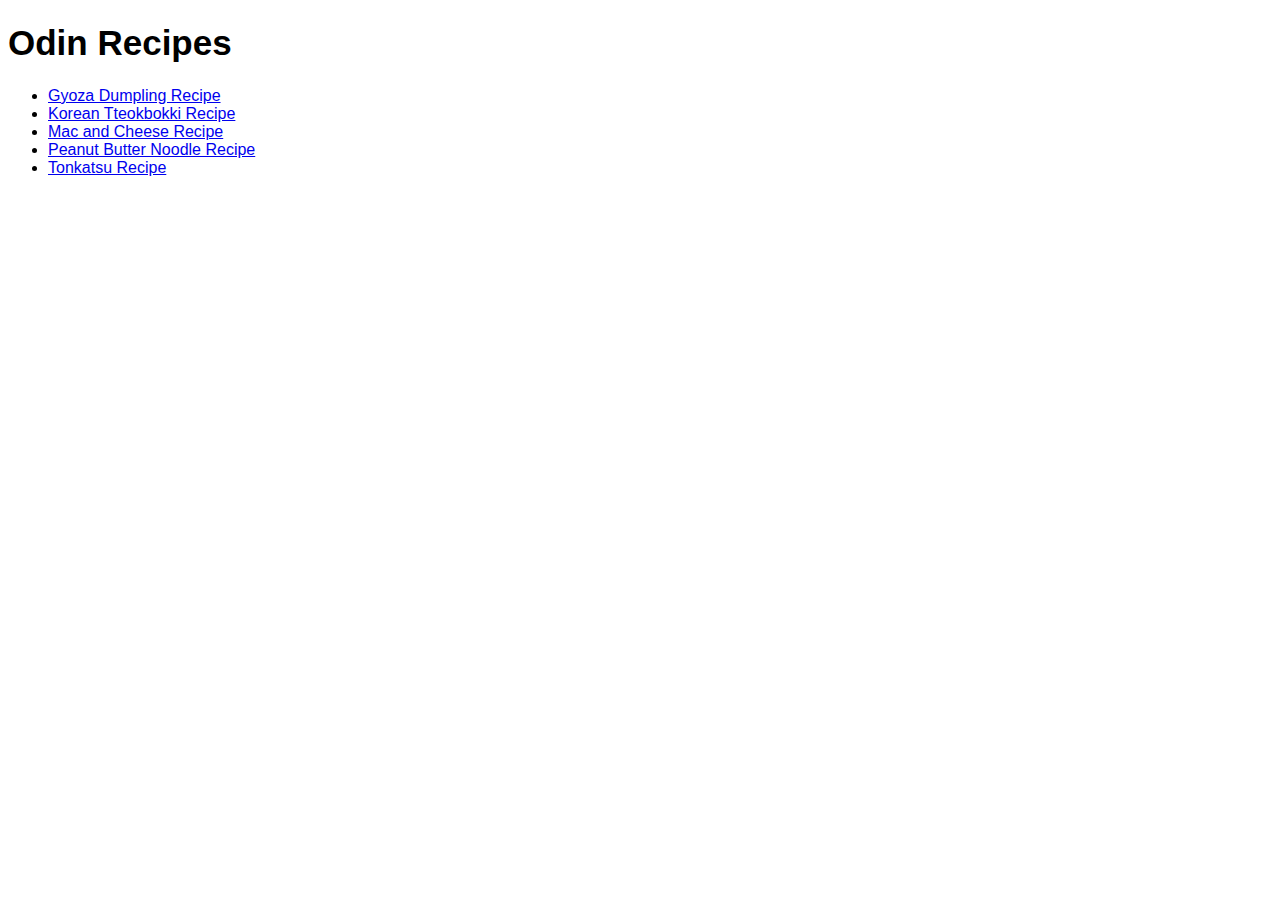
<file: index.html>
<!DOCTYPE html>
<html lang="en">
  <head>
    <meta charset="UTF-8" />
    <meta name="viewport" content="width=device-width, initial-scale=1.0" />
    <title>OdinRecipes</title>
    <link rel="stylesheet" href="stylesheet.css" />
  </head>
  <body>
    <h1>Odin Recipes</h1>
    <ul>
      <li>
        <a
          href="recipes/dumpling.html"
          target="_blank"
          rel="noopener norefferer"
          >Gyoza Dumpling Recipe</a
        >
      </li>
      <li>
        <a
          href="recipes/tteokbokki.html"
          target="_blank"
          rel="noopener norefferer"
          >Korean Tteokbokki Recipe</a
        >
      </li>
      <li>
        <a
          href="recipes/macncheese.html"
          target="_blank"
          rel="noopener norefferer"
          >Mac and Cheese Recipe</a
        >
      </li>
      <li>
        <a
          href="recipes/peanutnoodles.html"
          target="_blank"
          rel="noopener norefferer"
          >Peanut Butter Noodle Recipe</a
        >
      </li>
      <li>
        <a
          href="recipes/tonkatsu.html"
          target="_blank"
          rel="noopener norefferer"
          >Tonkatsu Recipe</a
        >
      </li>
    </ul>
  </body>
</html>
</file>
<file: stylesheet.css>
* {
    font-family:'Lucida Sans', 'Lucida Sans Regular', 'Lucida Grande', 'Lucida Sans Unicode', Geneva, Verdana, sans-serif;
}

p {
    font-size: 25px;
}

h2 {
    font-size: 55px;
    font-weight: bold;
}

h1 {
    font-size: 35px;
    font-weight: bold;
}
.orange {
    background-color: orange;
}
</file>
